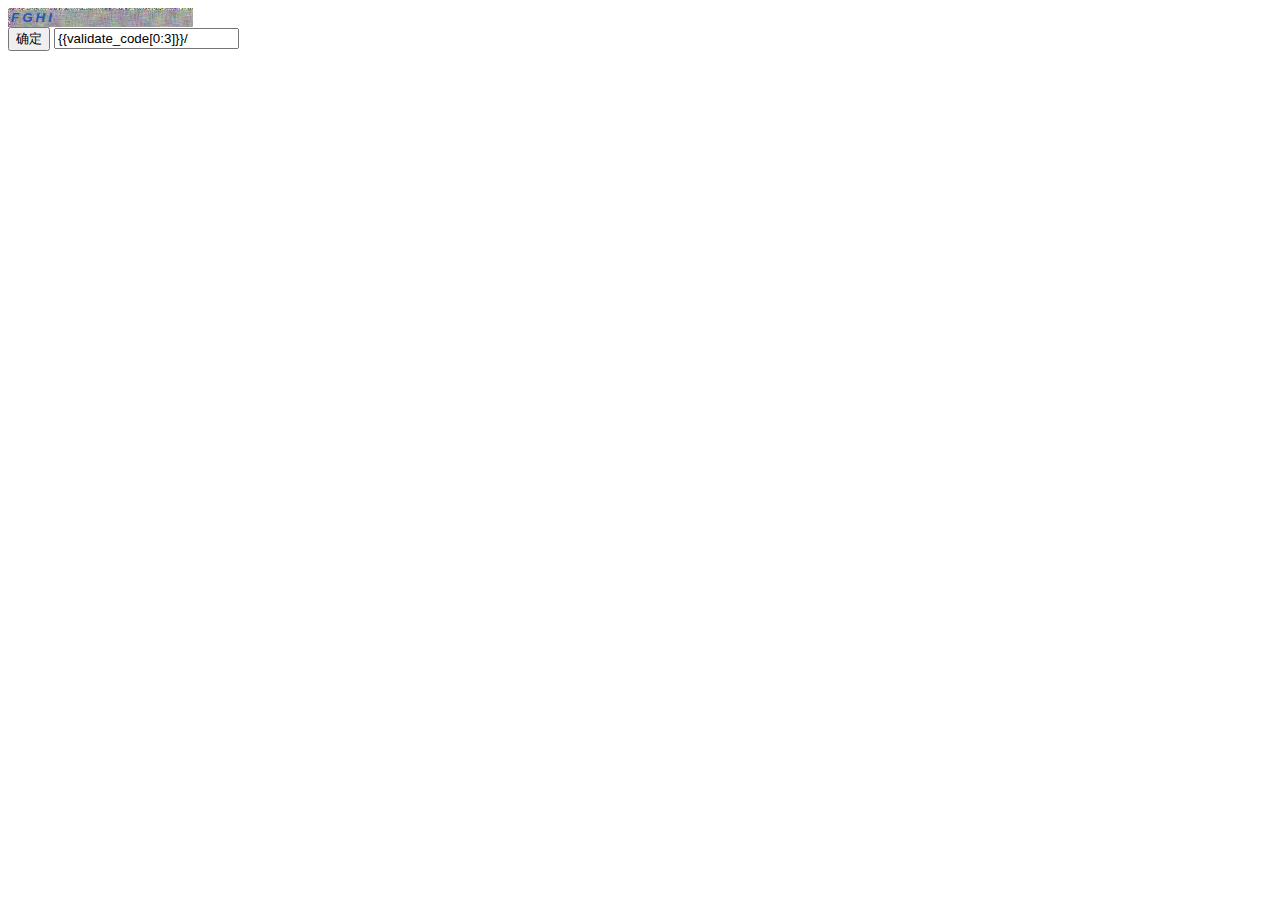
<file: web_test/app/templates/aa.html>
<!DOCTYPE html PUBLIC "-//W3C//DTD XHTML 1.0 Transitional//EN" "http://www.w3.org/TR/xhtml1/DTD/xhtml1-transitional.dtd">
<html xmlns="http://www.w3.org/1999/xhtml">
<head>
<meta charset="utf-8" />
<title>JS生成验证码</title>
<style type="text/css">
.code {
background-image: url(../static/img/validate_code/code.jpg);
font-family: Arial;
font-style: italic;
font-size: 1;
color: #2255BB;
border: 0;
padding: 2px 3px;
letter-spacing: 3px;
font-weight: bolder;
}
.unchanged {
border: 0;
}
</style>
<script language="javascript" type="text/javascript"> 
function createCode() {
	  code = "";
	  var codeLength = 4;//验证码的长度  
	  var checkCode = document.getElementById("checkCode");
	  var selectChar = new Array('A','B','C','D','E','F','G','H','I','J');//所有候选组成验证码的字符，当然也可以用中文的  
	  var charIndex = Math.floor(Math.random() * 6);
	  for (var i = 0; i < codeLength; i++) {
	    code += selectChar[charIndex+i];
	  }
	  //alert(code);
	  if (checkCode) {
	    checkCode.className = "code";
	    checkCode.value = code;
	  }
	}
</script>
</head>
<body onload="createCode()">
  <input type="text" onclick="createCode()" readonly="readonly" id="checkCode" class="unchanged" /><br />
  <input id="Button1" onclick="validate();" type="button" value="确定" />
</body>
</html>

<input type="text" onclick="createCode()" readonly="readonly" id="checkCode" class="img-rounded validate_code" value={{validate_code[0:3]}}/>
</file>
